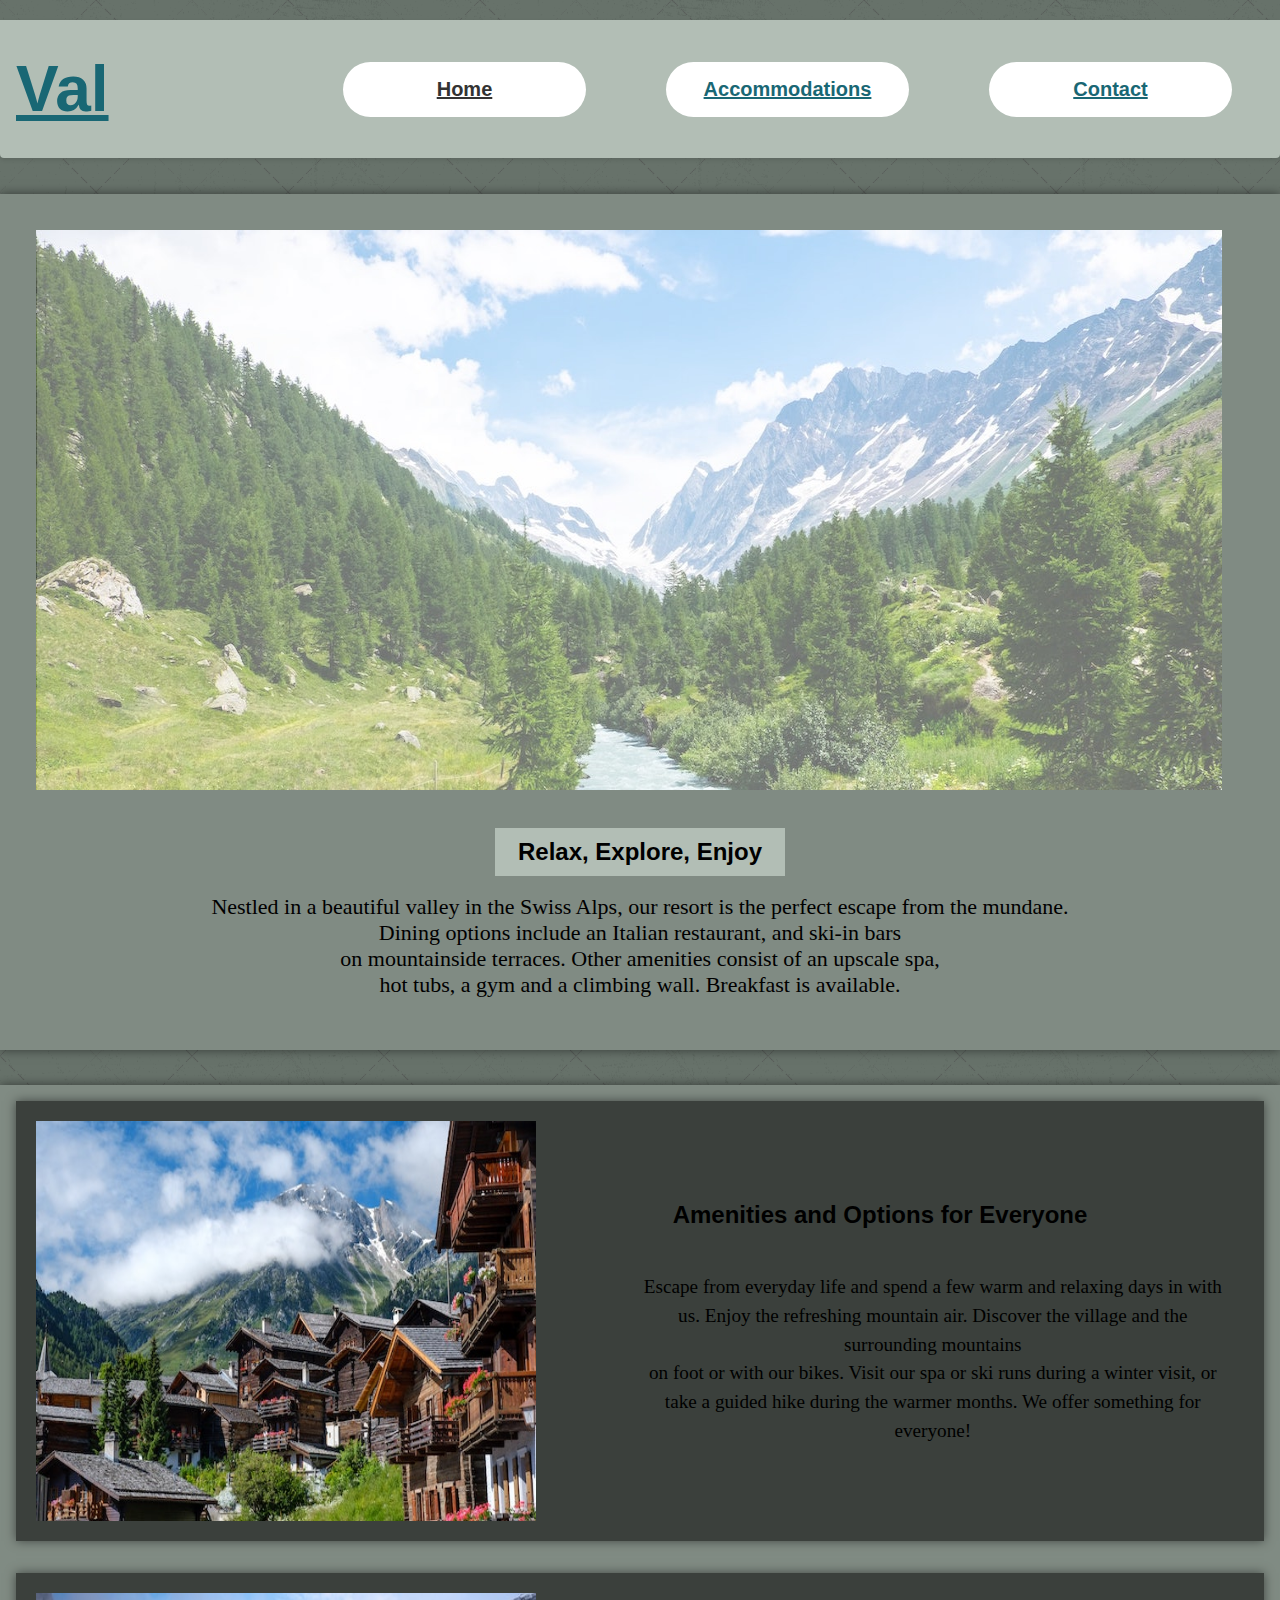
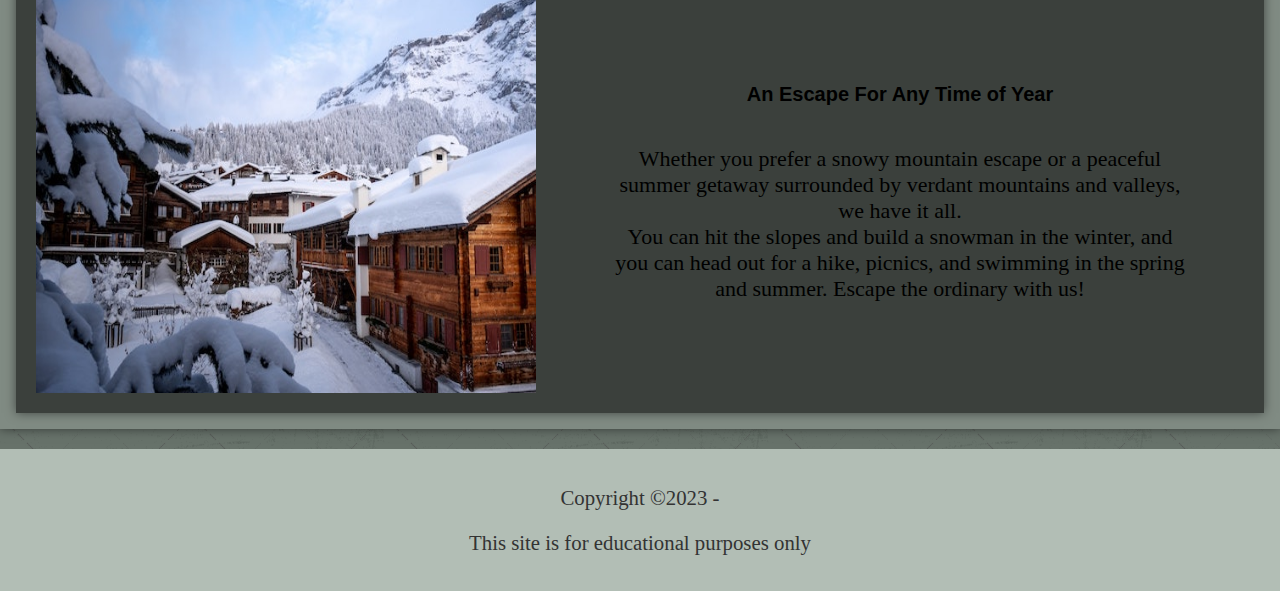
<file: index.html>
<!DOCTYPE html>
<html lang="en">



<head>
    <meta charset="UTF-8">
    <meta http-equiv="X-UA-Compatible" content="IE=edge">
    <meta name="viewport" content="width=device-width, initial-scale=1.0">
    <meta name="author" content="Archisha Pamecha">
    <meta name="description" content="Escape to Lux, a beautiful resort in the Swiss Alps offering dining options, an upscale spa, hot tubs, a gym, a climbing wall, and more. Book your stay today!">
    <title>Val Homes</title>
    <link rel="stylesheet" href="styles.css">
    <link rel="icon" href="images/favicon.ico">

</head>
<body>
    <header>
        <h1><a href="index.html">Val</a></h1>
        <div class="nav-container">
            <nav>
                <ul>
                    <li><a class="active" href="index.html"><u>Home</u></a></li>
                    <li><a href="#"><u>Accommodations</u></a></li>
                    <li><a href="contact.html"><u>Contact</u></a></li>
                </ul>
            </nav>
        </div>
        
    </header>
    <br>
    <br>
    <main>
        <section>
            <img src="images/swiss-valley.jpg" alt="Swiss Valley" class="index-image" width="1440" height="560">

            <br>
                <h2 class="section-title">Relax, Explore, Enjoy</h2>
                <br>
                <br>
                    <p>Nestled in a beautiful valley in the Swiss Alps, our resort is the perfect escape from the mundane.<br> Dining options include an Italian restaurant, and ski-in bars<br> on mountainside terraces. Other amenities consist of an upscale spa,<br> hot tubs, a gym and a climbing wall. Breakfast is available.</p>
                    <br>
                    <br>
        </section>
        <section id="two-images">
            <div class="swiss-chalet">
                    <img src="images/swiss-chalet.jpg" alt="Image of Swiss Chalet" width="590" height="360">
                    <div>
                        <h3>Amenities and Options for Everyone</h3>
                        <p>Escape from everyday life and spend a few warm and relaxing days in with us. Enjoy the refreshing mountain air. Discover the village and the surrounding mountains<br> on foot or with our bikes. Visit our spa or ski runs during a winter visit, or take a guided hike during the warmer months. We offer something for everyone!</p>
                    </div>
            </div>
                
            <div class="snowy-chalet">
                <img src="images/snowy-chalet.jpg" alt="Image of Snowy Chalet" width="400" height="360">
                <div>
                    <h3>An Escape For Any Time of Year</h3>
                    <p>Whether you prefer a snowy mountain escape or a peaceful summer getaway surrounded by verdant mountains and valleys, we have it all. <br>You can hit the slopes and build a snowman in the winter, and you can head out for a hike, picnics, and swimming in the spring and summer. Escape the ordinary with us!</p>
                </div>
            </div>
        </section>
    </main>
    <footer>
        <p>Copyright ©2023 - </p>
        <p>This site is for educational purposes only</p>
    </footer>
</body>
</html>
</file>
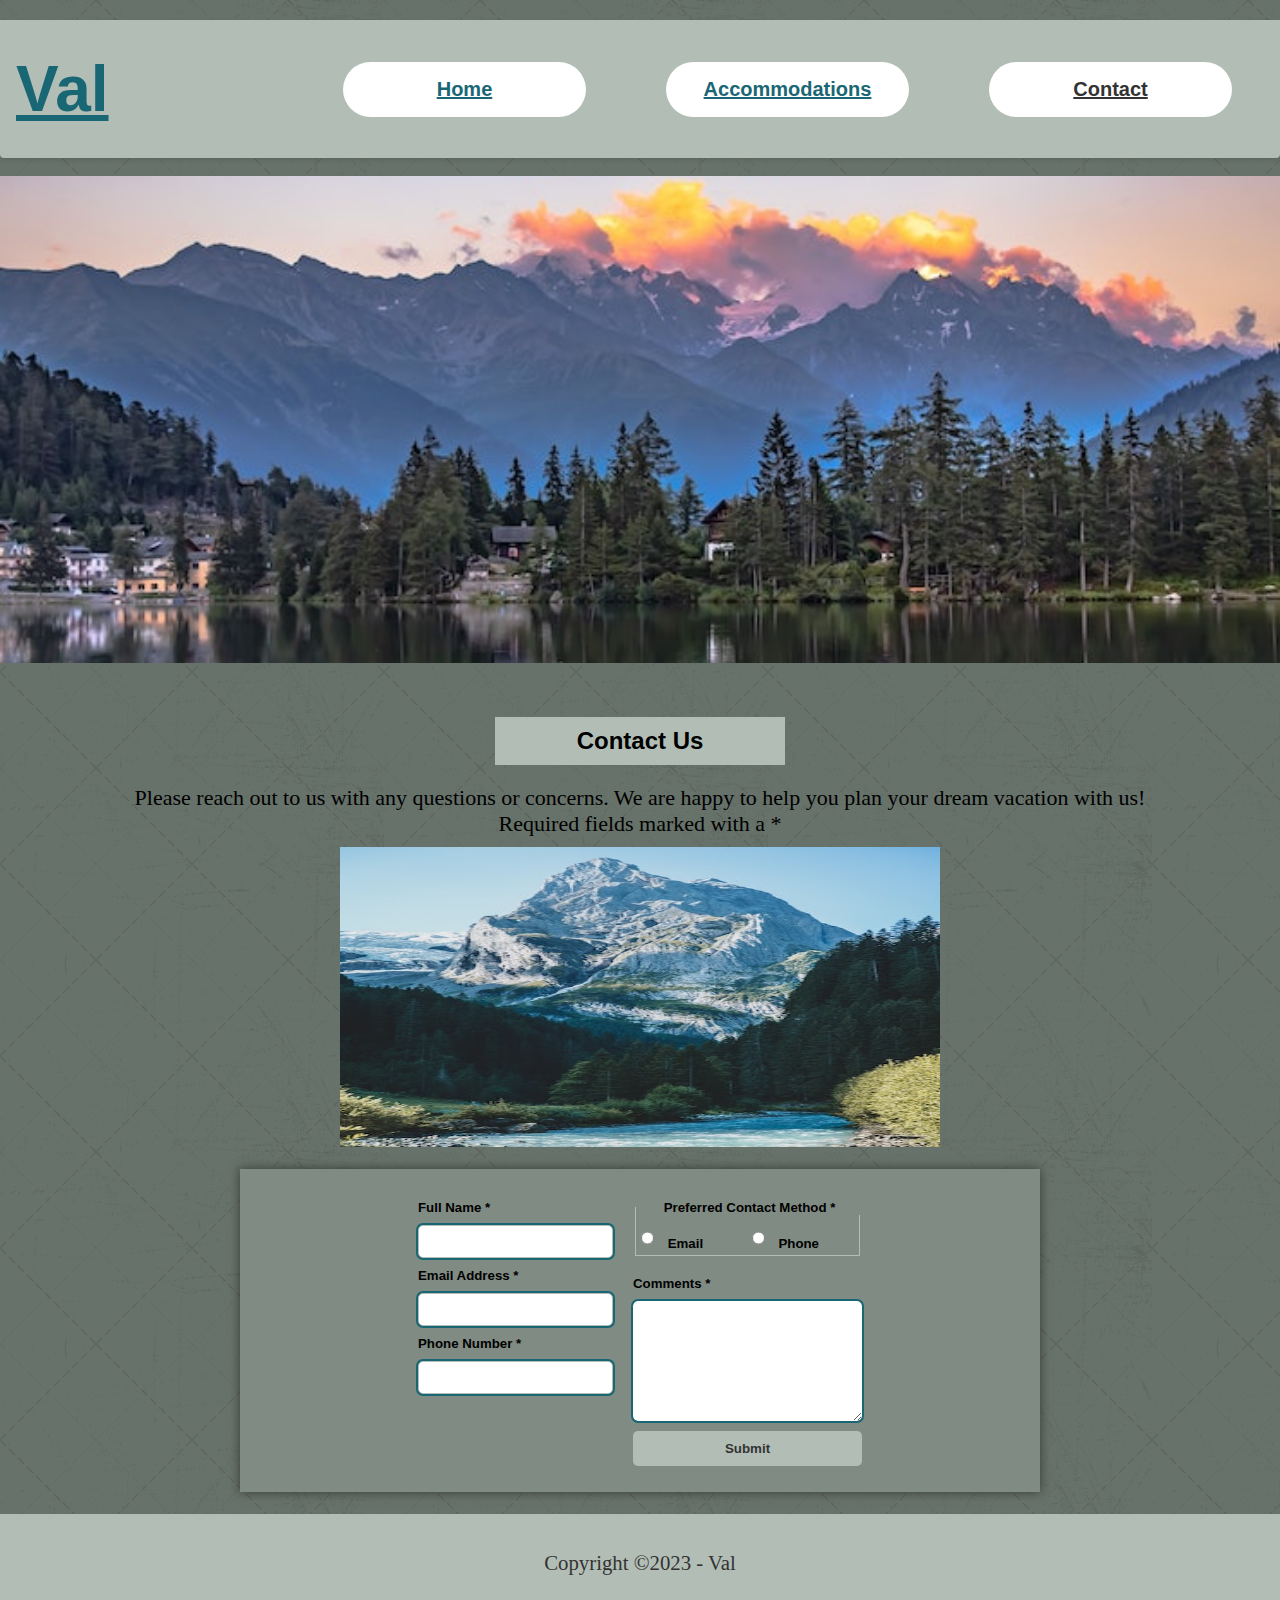
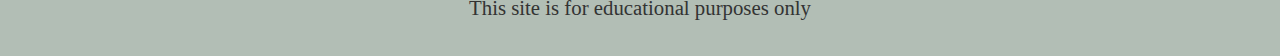
<file: contact.html>
<!DOCTYPE html>
<html lang="en">
<head>
    <meta charset="UTF-8">
    <meta http-equiv="X-UA-Compatible" content="IE=edge">
    <meta name="viewport" content="width=device-width, initial-scale=1.0">
    <meta name="author" content="Archisha">
    <meta name="description" content="Contact Val for bookings and questions, a beautiful resort in the Swiss Alps. Book your stay today!">
    <title>Val</title>
    <link rel="stylesheet" href="styles.css">
    <link rel="icon" href="favicon.ico">
    <link rel="stylesheet" href="https://fonts.google.com/specimen/Montserrat/glyphs">

</head>
<body>
    
  <header>
    <h1><a href="index.html">Val</a></h1>
    <div class="nav-container">
        <nav>
            <ul>
                <li><a href="index.html"><u>Home</u></a></li>
                <li><a href="#"><u>Accommodations</u></a></li>
                <li><a class="active" href="contact.html"><u>Contact</u></a></li>
            </ul>
        </nav>
    </div>
    
</header>
    <br>
      <img src="images/swiss-sunset.jpg" alt="Hero image of Swiss Valley" width="1280">

        <main>
            <h2>Contact Us</h2>
            <p>Please reach out to us with any questions or concerns. We are happy to help you plan your dream vacation with us! Required fields marked with a *</p>
            <div class ="image-container">
              <img src="images/swiss-peak.jpg" alt="Swiss Peak" class="contact-image" width="400" height="300">

          </div>
          <h5>
           <section class= "contact-form">
            <br>
            <form action="https://wp.zybooks.com/form-viewer.php" method="POST" target="_blank">
              <div class="contact-form-section">
                <label for="full-name">Full Name *</label>
                <input type="text" id="full-name" name="full-name" required>
                <label for="email">Email Address *</label>
                <input type="email" id="email" name="email" required>
                <label for="phone">Phone Number *</label>
                <input type="tel" id="phone" name="phone" required>
              </div>
                
              <div class="contact-form-section">
                <fieldset>
                  <legend>Preferred Contact Method *</legend>
                  <div class="contact-method">
                    <label>
                      <input type="radio" name="contact-method" value="email">
                      Email
                    </label>
                  </div>
                  <div class="contact-method">
                    <label>
                      <input type="radio" name="contact-method" value="phone">
                      Phone
                    </label>
                  </div>
                </fieldset>
                <div class="comments-section">
                  <label for="comments">Comments *</label>
                  <textarea id="comments" name="comments" required></textarea>
                </div>
                <div class="submit-section">
                  <input type="submit" value="Submit">
                </div>
              </div>
            </form>
            </section>
           </h5>
            

            
        </main>
    <footer>
        <p>Copyright ©2023 - Val</p>
        <p>This site is for educational purposes only</p>
    </footer>
</body>
</html>
</file>
<file: styles.css>
/* OBFUSCATED BY CSSOBFUSCATOR.COM at 2023/11/28 05:46:17 */
header,nav ul{display:flex;}:root{font-size:1pc;}header,main,footer{max-width:1080pt;}[class~=section-title] + p{width:50%;}h5,h1,h3,h4,h2,h6{font-family:"Oswald","sans-serif","montserrat ";}[class~=section-title] + p{margin-left:auto;}nav ul{flex-direction:row;}nav li{width:2.864583333in;}nav a{text-decoration:none;}nav a{text-align:center;}header,nav a{padding-left:1rem;}nav a{padding-bottom:1rem;}header{padding-bottom:2rem;}nav a,header{padding-right:1rem;}nav a{padding-top:1rem;}header{padding-top:2rem;}h1,nav a{margin-left:1rem;}h1,nav a,[class~=section-title] + p{margin-bottom:0;}header{color:#196774;}header{align-items:center;}h1,nav a{margin-right:1rem;}h1,nav a,[class~=section-title] + p{margin-top:0;}header{border-radius:0 0 .25rem .25rem;}nav a{color:var(--carrot-orange);}nav a,nav a,h1{font-weight:bold;}h1{font-size:2rem;}nav a,body{background-color:#67726a;}nav a{font-size:1.1rem;}nav a{border-radius:.25rem;}main > img{width:100%;}nav ul{padding-left:0;}nav{padding-left:4rem;}nav{font-family:"Raleway",sans-serif;}:root{--fonts:Montserrat,sans-serif;}h3,nav ul li a:hover,h2,h1,nav ul li a:hover{color:var(--primary-color);}:root{--light-gray:#eaeaea;}:root{--med-gray:#555;}:root{--grey:#67726a;}:root{--dune:#363432;}nav ul{padding-bottom:0;}nav ul{padding-right:0;}nav ul{padding-top:0;}nav ul{list-style-type:none;}nav a:hover{background-color:var(--dk-cream);}nav ul{display:grid;}[class~=section-title] + p{margin-right:auto;}a{color:var(--secondary-color);}header{background-color:#b2beb5;}header{box-shadow:0 .125pc 4px rgba(0,0,0,.1);}main{background-color:var(--background-color);}main{margin-bottom:15pt;}nav ul{grid-template-columns:1fr 1fr 1fr;}section{padding-left:2rem;}section{padding-bottom:2rem;}section{padding-right:2rem;}section{padding-top:2rem;}section{background-color:#808b83;}:root{--pewter:#90a19d;}section{box-shadow:0 0 10px rgba(0,0,0,.5);}nav ul{gap:1rem;}nav a{text-decoration:none;}nav a{font-size:1.25rem;}nav a{display:block;}nav a,footer{padding-left:1rem;}:root{--carrot-orange:#f0941f;}[class~=section-title] + p,footer{text-align:center;}footer{background-color:#b2beb5;}nav a:hover{color:var(--burgundy);}footer,nav a{padding-bottom:1rem;}footer{color:#333;}footer,nav a{padding-right:1rem;}footer,nav a{padding-top:1rem;}nav a{background-color:var(--burgundy);}:root{--flamingo:#ef6024;}nav a{color:var(--lt-cream);}:root{--blue:#196774;}nav a{border-radius:32px;}nav a:hover{transform:scale(1.1);}nav a{transition:all 500ms;}:root{--tan:#b2beb5;}nav a{box-shadow:var(--box-shadow-lg);}nav ul{padding-left:0;}nav ul{padding-bottom:0;}#two-images,nav ul,[class~=swiss-chalet] img,header{display:flex;}[class~=swiss-chalet] h3{font-size:1.5rem;}header{justify-content:space-between;}nav ul{padding-right:0;}nav ul{padding-top:0;}nav ul,header{align-items:center;}nav ul,h1{margin-left:0;}body,nav li,nav ul,h1{margin-bottom:0;}:root{--box-shadow:-.5rem .5rem 1rem var(--med-gray);}header{text-align:right;}h1,nav ul{margin-right:0;}[class~=swiss-chalet] h3{padding-top:60px;}nav a:hover{box-shadow:var(--box-shadow-xl);}[class~=swiss-chalet] h3{margin-top:.416666667in;}h1,body,nav li,nav ul{margin-top:0;}[class~=swiss-chalet] h3,.swiss-chalet p{margin-right:.416666667in;}nav ul{list-style-type:none;}.swiss-chalet p{font-size:1.2rem;}nav ul{justify-content:flex-end;}.swiss-chalet p{line-height:1.5;}h1{font-size:4rem;}body{max-width:80pc;}body{margin-left:auto;}nav li{margin-left:1rem;}nav a:hover{background-color:var(--dk-cream);}body{margin-right:auto;}body{background-image:url("images/crissxcross.png");}#two-images{margin-top:2.1875pc;}body{background-size:30%;}header,section h3,main h2,p,nav a,h2{text-align:center;}nav li{margin-right:1rem;}nav a{text-decoration:none;}nav a{display:grid;}nav a{display:block;}p{font-size:1.3rem;}nav a{font-size:1.25rem;}:root{--small-shadow:-.25rem .25rem .5rem var(--med-gray);}[class~=swiss-chalet] img{width:500px;}nav a{font-weight:bold;}:root{--filter-shadow:drop-shadow(-.5rem .5rem .5rem var(--med-gray));}p{margin-bottom:15pt;}header,main h2,section h3{margin-top:20px;}h2{max-width:250px;}h2{padding-left:.208333333in;}nav a,nav a,header{padding-left:1rem;}h2{padding-bottom:7.5pt;}[class~=swiss-chalet] img{height:25pc;}nav a,nav a{padding-bottom:1rem;}h2{padding-right:.208333333in;}nav a,nav a,header{padding-right:1rem;}nav a,nav a{padding-top:1rem;}h2{padding-top:7.5pt;}h2{background-color:#b2beb5;}[class~=swiss-chalet] img{padding-left:1.25pc;}nav a{background-color:#fff;}[class~=swiss-chalet] img{padding-top:.208333333in;}nav a{color:var(--lt-cream);}nav a{border-radius:.333333333in;}nav a{transition:all 500ms;}nav a{box-shadow:var(--box-shadow-lg);}h1,h2,h4,h6,h5,h3{font-family:"Oswald",sans-serif;}[class~=swiss-chalet] img{padding-bottom:15pt;}nav ul,header{display:flex;}nav a:hover{color:var(--burgundy);}nav ul{flex-direction:row;}[class~=section-title]{width:50%;}header{color:#196774;}header{padding-bottom:2rem;}nav li{width:206.25pt;}nav a{text-decoration:none;}header{padding-top:2rem;}header{align-items:center;}#two-images{flex-direction:column;}nav a:hover{transform:scale(1.1);}header{border-radius:0 0 .25rem .25rem;}[class~=section-title]{margin-left:auto;}h1,nav a,nav a{font-weight:bold;}h1{font-size:2rem;}nav a,h1{margin-left:1rem;}h1,[class~=section-title],nav a{margin-bottom:0;}nav a:hover{box-shadow:var(--box-shadow-xl);}h1,nav a{margin-right:1rem;}[class~=section-title],h1,nav a{margin-top:0;}body,nav a{background-color:#67726a;}nav a{color:var(--carrot-orange);}nav a{font-size:1.1rem;}nav a{border-radius:.25rem;}nav ul{padding-left:0;}nav ul{padding-bottom:0;}nav ul{padding-right:0;}nav ul{padding-top:0;}nav ul{list-style-type:none;}main img[class~=index-image],[class~=section-title]{margin-right:auto;}nav ul{display:grid;}nav{padding-left:4rem;}nav{font-family:"Raleway",sans-serif;}main img[class~=index-image]{width:95%;}h2,h3,h1{color:var(--primary-color);}nav ul{grid-template-columns:1fr 1fr 1fr;}header,[class~=snowy-chalet] img{display:flex;}[class~=snowy-chalet] img{width:5.208333333in;}main img[class~=index-image]{margin-left:1.25pc;}a{color:var(--secondary-color);}header{background-color:#b2beb5;}main img[class~=index-image]{margin-bottom:15pt;}nav ul{gap:1rem;}nav a{text-decoration:none;}nav a{font-size:1.25rem;}nav a{display:block;}header{box-shadow:0 .125pc .041666667in rgba(0,0,0,.1);}main{background-color:var(--background-color);}nav a,footer,section{padding-left:1rem;}[class~=snowy-chalet] img{height:300pt;}main,section{margin-bottom:1.25pc;}[class~=snowy-chalet] img{padding-left:.208333333in;}footer,nav a,section{padding-bottom:1rem;}nav a,footer,section{padding-right:1rem;}nav a,section,footer{padding-top:1rem;}[class~=snowy-chalet] img{padding-top:.208333333in;}nav a{background-color:var(--burgundy);}section{background-color:#808b83;}footer{background-color:#b2beb5;}nav a{color:var(--lt-cream);}nav a{border-radius:.333333333in;}nav a{transition:all 500ms;}footer{color:#333;}nav a{box-shadow:var(--box-shadow-lg);}nav ul{padding-left:0;}[class~=section-title],footer{text-align:center;}nav ul{padding-bottom:0;}nav ul{padding-right:0;}nav ul{padding-top:0;}nav ul,h1{margin-left:0;}header{justify-content:space-between;}header,nav ul{align-items:center;}h1,body,nav ul,main p,h1,nav li,[class~=section-title],main{margin-bottom:0;}nav ul,h1{margin-right:0;}h1,h1,main,body,nav li,nav ul{margin-top:0;}nav ul{list-style-type:none;}header{text-align:right;}nav ul{display:flex;}nav ul{justify-content:flex-end;}nav li{margin-left:1rem;}[class~=section-title]{width:50%;}main img[class~=index-image]{margin-top:15pt;}nav li{margin-right:1rem;}nav a{text-decoration:none;}[class~=section-title],body{margin-left:auto;}main img[class~=index-image]{display:block;}main img[class~=contact-image]{width:37.5pc;}h1,h1{font-size:4rem;}body{max-width:960pt;}nav a{display:grid;}body,main p{margin-right:auto;}nav a{display:block;}body{background-color:#67726a;}h1{margin-left:0;}nav a{font-size:1.25rem;}h1{margin-right:0;}nav a{font-weight:bold;}footer,nav a{padding-left:1rem;}nav a,footer{padding-bottom:1rem;}footer{background-color:#b2beb5;}footer,nav a{padding-right:1rem;}footer{color:#333;}footer,nav a{padding-top:1rem;}nav a{background-color:#fff;}footer,main p,main h2,[class~=section-title],main{text-align:center;}nav a{color:var(--lt-cream);}footer{font-size:1.3rem;}main,main p,main img[class~=contact-image]{margin-left:auto;}nav a{border-radius:.333333333in;}main img[class~=contact-image],main,[class~=section-title]{margin-right:auto;}nav a{transition:all 500ms;}[class~=snowy-chalet] img{padding-bottom:.208333333in;}nav a{box-shadow:var(--box-shadow-lg);}main h2{width:20%;}[class~=swiss-chalet],form{display:flex;}main h2{display:inline-block;}form{flex-direction:row;}form{flex-wrap:wrap;}main h2{background-color:#b2beb5;}main h2{margin-top:37.5pt;}main p{width:80%;}[class~=section-title],main p{margin-top:0;}main p{font-size:16.5pt;}form label,main img[class~=contact-image],form textarea,form input{display:block;}form input,form label,form textarea{width:100%;}form label,form textarea,form input{margin-bottom:.625pc;}main img[class~=contact-image]{margin-bottom:.625pc;}form label{font-weight:bold;}form label{text-align:left;}form fieldset{margin-bottom:.208333333in;}form fieldset{padding-left:0;}form fieldset{padding-bottom:0;}form fieldset{padding-right:0;}[class~=snowy-chalet],[class~=swiss-chalet]{background-color:#3b403c;}form fieldset{padding-top:0;}form fieldset{border-left-width:medium;}form fieldset{border-bottom-width:medium;}main img[class~=contact-image]{margin-top:.625pc;}form fieldset{border-right-width:medium;}form fieldset{border-top-width:medium;}form fieldset{border-left-style:none;}form fieldset{border-bottom-style:none;}form fieldset{border-right-style:none;}form fieldset{border-top-style:none;}form fieldset{border-left-color:currentColor;}form fieldset{border-bottom-color:currentColor;}form fieldset{border-right-color:currentColor;}form fieldset{border-top-color:currentColor;}form fieldset{border-image:none;}form textarea{height:120px;}[class~=swiss-chalet],[class~=snowy-chalet]{box-shadow:0 0 10px rgba(0,0,0,.5);}form input[type="radio"]{display:inline-block;}form input[type="radio"]{margin-right:7.5pt;}[class~=snowy-chalet]{display:flex;}form > div:first-child{margin-right:15pt;}#two-images{gap:2rem;}@media (max-width: 480px){form label,form input,form textarea{width:100%;}}form fieldset{margin-bottom:1.25pc;}form input[type="radio"]{display:inline-block;}form input[type="radio"]{margin-right:10px;}form fieldset{padding-left:0;}form fieldset,form legend span{padding-bottom:0;}form legend span{background-color:#b2beb5;}form{display:flex;}form fieldset{padding-right:0;}form fieldset{padding-top:0;}form input[type="radio"],form fieldset{border-left-width:.75pt;}form input[type="radio"],form fieldset{border-bottom-width:.75pt;}form fieldset,form input[type="radio"]{border-right-width:.75pt;}form fieldset,form input[type="radio"]{border-top-width:.75pt;}form input[type="radio"],form fieldset{border-left-style:solid;}form fieldset,form input[type="radio"]{border-bottom-style:solid;}form input[type="radio"]{font-size:1.2em;}form{flex-direction:row;}form legend span,form input[type="radio"]{padding-left:7.5pt;}form fieldset,form input[type="radio"]{border-right-style:solid;}form{flex-wrap:wrap;}margin to the right of the first part
      form > div:first-child{margin-right:1.25pc;}form input[type="radio"],form fieldset{border-top-style:solid;}form{justify-content:center;}form fieldset,form input[type="radio"]{border-left-color:#b2beb5;}form input[type="radio"]{padding-bottom:7.5pt;}form legend span,form input[type="radio"]{padding-right:7.5pt;}form input[type="radio"]{padding-top:7.5pt;}form fieldset,form input[type="radio"]{border-bottom-color:#b2beb5;}form input[type="radio"],form fieldset{border-right-color:#b2beb5;}form fieldset,form input[type="radio"]{border-top-color:#b2beb5;}form fieldset,form input[type="radio"]{border-image:none;}form input,form label,form legend,form textarea{display:block;}form legend,form input,form label,form textarea{width:100%;}form legend{text-align:center;}form input,form label,form legend,form textarea{margin-bottom:.625pc;}form legend{position:relative;}form label{font-weight:bold;}form label{text-align:left;}form textarea{height:120px;}form legend span{padding-top:0;}form fieldset label{display:inline-block;}@media (max-width: 480px){form textarea,form input,form label{width:100%;}}#contact-method fieldset,input:invalid{border-left-width:medium;}textarea:focus,select:focus,input:focus{outline:.25pc solid var(--dune);}input:invalid{border-bottom-width:medium;}input:invalid{border-right-width:medium;}input:invalid{border-top-width:medium;}#contact-method fieldset{margin-bottom:0in;}[class~=contact-method] label{display:block;}input:invalid{border-left-style:none;}input:invalid{border-bottom-style:none;}#contact-method input[type="submit"]{margin-left:.625pc;}[class~=contact-method] label,input[type="text"]{margin-bottom:.625pc;}#contact-method fieldset{padding-left:0;}#contact-method fieldset{padding-bottom:0;}#contact-method input[type="submit"]{margin-bottom:0;}input:invalid{border-right-style:none;}#contact-method input[type="submit"]{margin-right:.625pc;}input:invalid{border-top-style:none;}[class~=contact-method],[class~=contact-method] label{height:1.25pc;}[class~=contact-method],fieldset label{display:inline-block;}[class~=contact-method]{margin-right:1.25pc;}input[type="text"]{width:100%;}input:invalid{border-left-color:currentColor;}input[type="text"]{padding-left:6pt;}#contact-method fieldset{padding-right:0;}input:invalid{border-bottom-color:currentColor;}input[type="text"]{padding-bottom:6pt;}input:invalid{border-right-color:currentColor;}input[type="text"]{padding-right:6pt;}input[type="submit"]:hover{background-color:#67726a;}input[type="text"]{padding-top:6pt;}#contact-method fieldset{padding-top:0;}[class~=contact-method]{width:auto;}#contact-method input[type="submit"]{margin-top:0;}input[type="text"]{box-sizing:border-box;}.contact-form-container{max-width:600px;}#contact-method input[type="submit"]{border-left-width:1.5pt;}[class~=image-container] img[class~=swiss-peak]{width:100px;}#contact-method fieldset legend,[class~=image-container] img[class~=swiss-peak],.contact-form-container{margin-left:auto;}input:invalid{border-top-color:currentColor;}input:invalid{border-image:none;}#contact-method input[type="submit"]{border-bottom-width:1.5pt;}#contact-method input[type="submit"]{border-right-width:1.5pt;}#contact-method input[type="submit"]{border-top-width:1.5pt;}input:invalid{outline:.020833333in solid var(--blue);}input[type="text"],input:invalid{border-radius:.052083333in;}.contact-form-container,input[type="text"]{border-left-width:.75pt;}.contact-form-container{margin-bottom:auto;}.contact-form-container,input[type="text"]{border-bottom-width:.75pt;}textarea:invalid{border-left-width:medium;}input[type="text"],.contact-form-container{border-right-width:.75pt;}#contact-method fieldset,textarea:invalid{border-bottom-width:medium;}#contact-method fieldset,textarea:invalid{border-right-width:medium;}#contact-method fieldset,textarea:invalid{border-top-width:medium;}input[type="text"],#contact-method input[type="submit"]{border-left-style:solid;}textarea:invalid{border-left-style:none;}[class~=image-container] img[class~=swiss-peak]{margin-bottom:.625pc;}.contact-form-container,input[type="text"]{border-top-width:.75pt;}.contact-form-container,[class~=image-container] img[class~=swiss-peak],#contact-method fieldset legend{margin-right:auto;}.contact-form-container{margin-top:auto;}.contact-form-container{padding-left:1.25pc;}.contact-form-container{padding-bottom:1.25pc;}textarea:invalid{border-bottom-style:none;}input[type="text"],#contact-method input[type="submit"]{border-bottom-style:solid;}.contact-form-container{padding-right:1.25pc;}#contact-method input[type="submit"],input[type="text"]{border-right-style:solid;}#contact-method input[type="submit"],input[type="text"]{border-top-style:solid;}.contact-form-container{padding-top:1.25pc;}input[type="text"]{border-left-color:#b2beb5;}textarea:invalid{border-right-style:none;}#contact-method fieldset legend{margin-bottom:0;}input[type="text"]{border-bottom-color:#b2beb5;}input[type="text"]{border-right-color:#b2beb5;}input[type="text"]{border-top-color:#b2beb5;}textarea:invalid{border-top-style:none;}textarea:invalid{border-left-color:currentColor;}input[type="text"]{border-image:none;}input[type="email"],textarea{width:100%;}textarea,input[type="email"]{padding-left:6pt;}textarea,input[type="email"]{padding-bottom:6pt;}textarea:invalid{border-bottom-color:currentColor;}#contact-method fieldset legend{margin-top:0;}textarea:invalid{border-right-color:currentColor;}textarea,input[type="email"]{padding-right:6pt;}textarea,input[type="email"]{padding-top:6pt;}textarea:invalid{border-top-color:currentColor;}input[type="email"]{margin-bottom:.104166667in;}input[type="email"],textarea{box-sizing:border-box;}input[type="email"]{border-left-width:.75pt;}input[type="email"]{border-bottom-width:.75pt;}#contact-method fieldset{border-left-style:none;}input[type="email"]{border-right-width:.75pt;}input[type="email"]{border-top-width:.75pt;}textarea:invalid{border-image:none;}#contact-method fieldset legend{width:auto;}textarea:invalid{outline:.020833333in solid var(--blue);}input[type="email"],textarea:invalid{border-radius:.052083333in;}input[type="email"],.contact-form-container{border-left-style:solid;}#contact-method fieldset legend{border-left-width:medium;}label{display:block;}[class~=image-container] img[class~=swiss-peak]{margin-top:.625pc;}.contact-form-container,input[type="email"]{border-bottom-style:solid;}#contact-method input[type="submit"]{border-left-color:black;}.contact-form-container,input[type="email"]{border-right-style:solid;}label{margin-bottom:8px;}fieldset label{margin-right:1.25pc;}#contact-method input[type="submit"]{border-bottom-color:black;}input[type="email"],.contact-form-container{border-top-style:solid;}#contact-method fieldset legend,#contact-method fieldset{border-bottom-style:none;}.contact-form-container,input[type="email"]{border-left-color:#b2beb5;}input[type="email"],.contact-form-container{border-bottom-color:#b2beb5;}input[type="email"],.contact-form-container{border-right-color:#b2beb5;}.contact-form-container,input[type="email"]{border-top-color:#b2beb5;}input[type="tel"],textarea{margin-bottom:.104166667in;}#contact-method fieldset legend{border-bottom-width:medium;}.contact-form-container,input[type="email"]{border-image:none;}input[type="tel"]{width:100%;}#contact-method fieldset legend{border-right-width:medium;}input[type="tel"]{padding-left:6pt;}#contact-method fieldset,#contact-method fieldset legend{border-right-style:none;}textarea,input[type="tel"]{border-left-width:.75pt;}input[type="tel"]{padding-bottom:6pt;}textarea,input[type="tel"]{border-bottom-width:.75pt;}#contact-method fieldset legend{border-top-width:medium;}input[type="tel"],textarea{border-right-width:.75pt;}input[type="tel"]{padding-right:6pt;}#contact-method fieldset legend{border-left-style:none;}#contact-method input[type="submit"]{border-right-color:black;}input[type="tel"]{padding-top:6pt;}#contact-method fieldset legend,#contact-method fieldset{border-top-style:none;}input[type="tel"]{box-sizing:border-box;}#contact-method fieldset legend,#contact-method fieldset{border-left-color:currentColor;}input[type="tel"],textarea{border-top-width:.75pt;}textarea,input[type="tel"]{border-left-style:solid;}textarea,input[type="tel"]{border-bottom-style:solid;}#contact-method fieldset legend,#contact-method fieldset{border-bottom-color:currentColor;}textarea,input[type="tel"]{border-right-style:solid;}#contact-method fieldset legend,#contact-method fieldset{border-right-color:currentColor;}input[type="tel"],textarea{border-top-style:solid;}#contact-method input[type="submit"]{border-top-color:black;}[class~=image-container] img[class~=swiss-peak]{display:block;}input[type="tel"],textarea{border-left-color:#b2beb5;}input[type="tel"],textarea{border-bottom-color:#b2beb5;}#contact-method input[type="submit"]{border-image:none;}#contact-method input[type="submit"]{padding-left:1.25pc;}textarea,input[type="tel"]{border-right-color:#b2beb5;}.contact-form-container{border-radius:.104166667in;}textarea,input[type="tel"]{border-top-color:#b2beb5;}#contact-method input[type="submit"],input[type="submit"]{padding-bottom:.104166667in;}input[type="tel"],textarea{border-image:none;}#contact-method input[type="submit"]{padding-right:1.25pc;}[class~=contact-method]{margin-bottom:10px;}input[type="submit"],#contact-method fieldset legend,#contact-method fieldset{border-top-color:currentColor;}#contact-method input[type="submit"],input[type="submit"]{padding-top:.104166667in;}[class~=active],input[type="submit"]{color:#333;}input[type="submit"],textarea,input[type="tel"]{border-radius:5px;}form input[type="radio"]{display:inline-block;}h3{padding-top:.9375in;}input[type="submit"],#contact-method fieldset legend{background-color:#b2beb5;}h3{padding-bottom:.208333333in;}#contact-method fieldset,#contact-method fieldset legend{border-image:none;}h3{font-size:.208333333in;}#contact-method fieldset legend{padding-left:.625pc;}input[type="submit"]{font-weight:bold;}input[type="submit"]{padding-left:.9375pc;}input[type="submit"]{padding-right:.9375pc;}input[type="submit"]{border-left-width:medium;}#contact-method fieldset legend{padding-bottom:0;}input[type="submit"]{border-bottom-width:medium;}input[type="submit"]{border-right-width:medium;}input[type="submit"]{border-top-width:medium;}#contact-method fieldset{display:flex;}#contact-method fieldset{flex-direction:row;}#contact-method fieldset{justify-content:center;}input[type="submit"]{border-left-style:none;}#contact-method fieldset legend{padding-right:.625pc;}input[type="submit"]{border-bottom-style:none;}input[type="submit"]{border-right-style:none;}input[type="submit"]{border-top-style:none;}input[type="submit"]{border-left-color:currentColor;}form input[type="radio"]{width:auto;}input[type="submit"]{border-bottom-color:currentColor;}input[type="submit"]{border-right-color:currentColor;}#contact-method fieldset{align-items:center;}input[type="submit"]{border-image:none;}#contact-method fieldset legend{padding-top:0;}input[type="submit"]{cursor:pointer;}section[class~=contact-form]{padding-left:1rem;}section[class~=contact-form]{padding-bottom:1rem;}section[class~=contact-form]{padding-right:1rem;}#contact-method fieldset{height:10%;}section[class~=contact-form]{padding-top:1rem;}section[class~=contact-form]{background-color:#808b83;}section[class~=contact-form]{margin-bottom:0;}section[class~=contact-form]{width:80%;}section[class~=contact-form]{max-width:50pc;}section[class~=contact-form]{margin-left:auto;}section[class~=contact-form]{margin-right:auto;}section[class~=contact-form]{margin-top:0;}section[class~=contact-form]{box-sizing:border-box;}form input[type="radio"]{margin-right:.625pc;}form input[type="radio"]{height:.208333333in;}form input[type="radio"]:checked + label{background-color:#b2beb5;}
</file>
